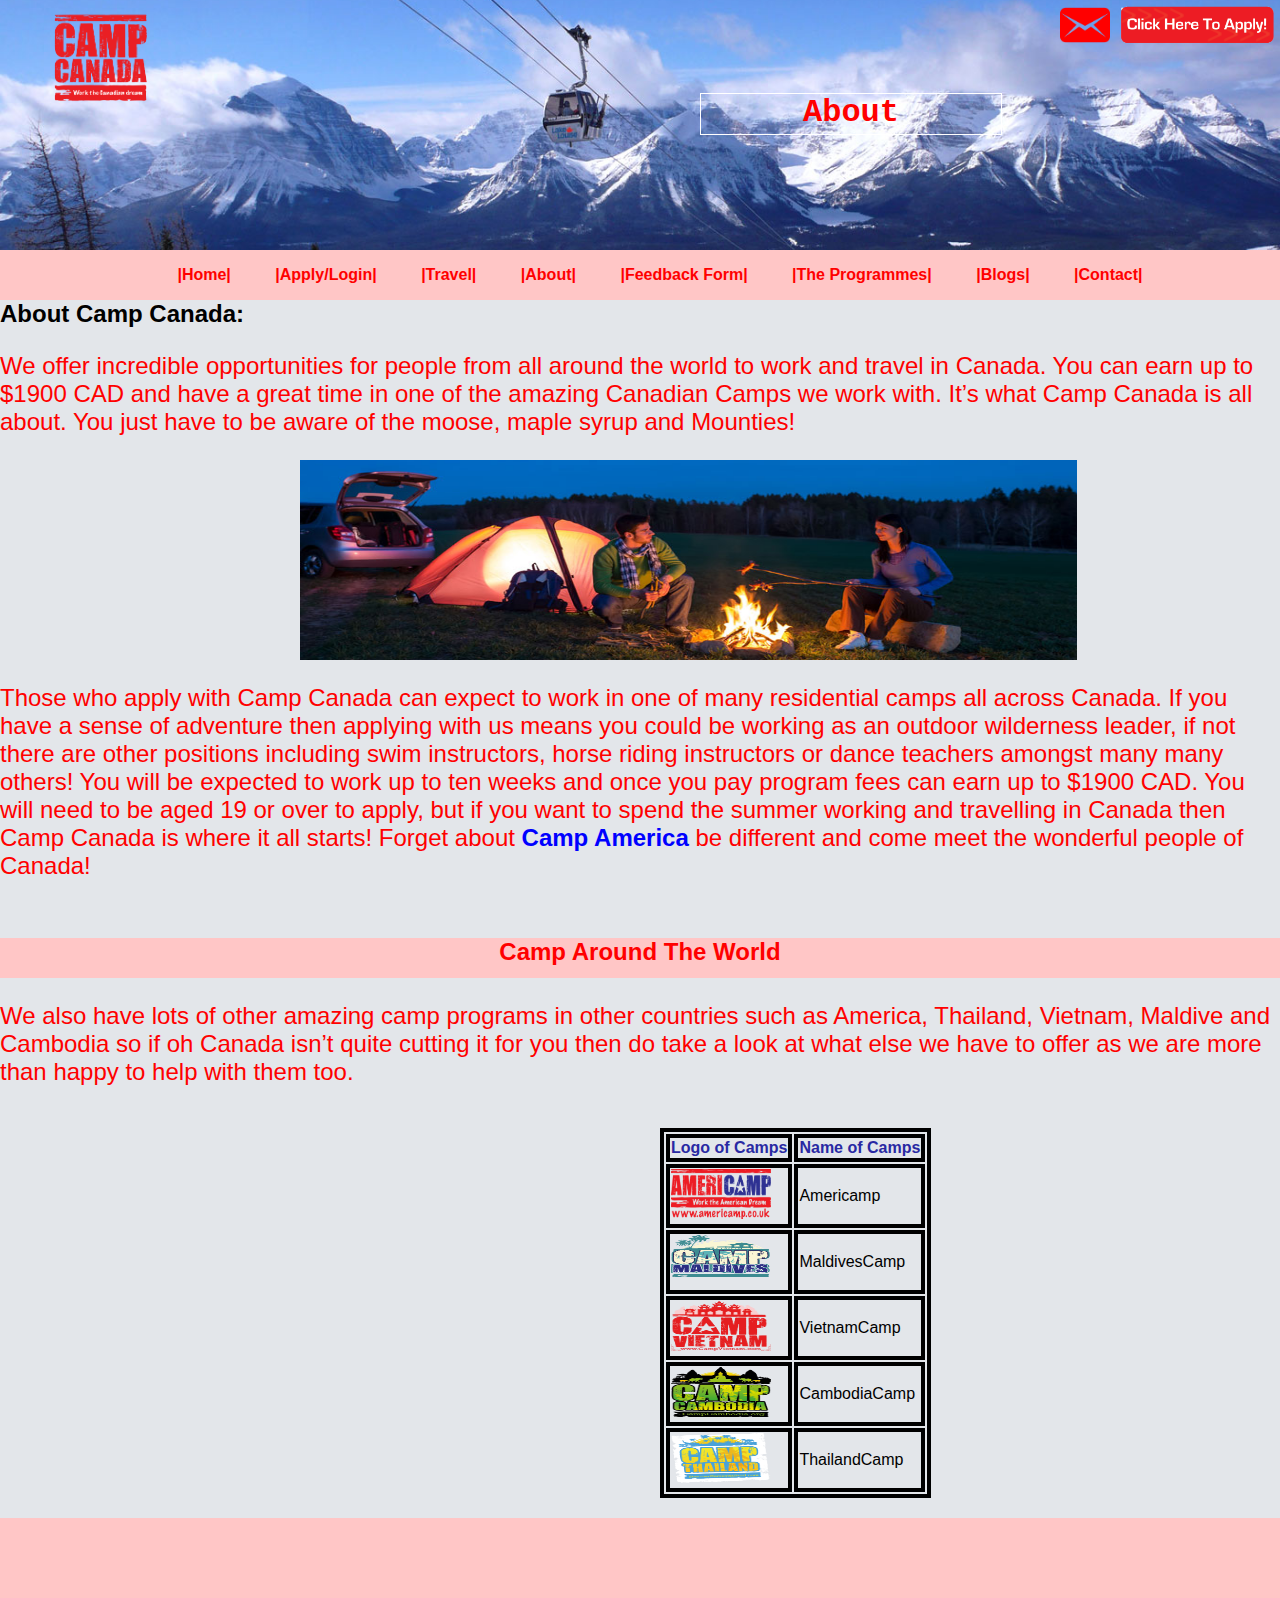
<file: html/about.html>
<!DOCTYPE HTML>
<html lang=en>

<head>
  <meta charset = "utf-8">
  <title>Camp Canada |About</title>
  <link rel="stylesheet" type="text/css" href="../css/style.css"/>
</head>

<body>
   <div class="img-container">
       <div class="inner-container">
           <a href="index.html">
           <img a href="index.html" class="logo" src="../Images/camp-canada-logo.png" alt="CampCanada Logo"/>
           </a>
           <a href="apply%20and%20login.html">
           <img class="apply-now-btn" src="../Images/Apply_button.gif" alt="apply button"/>
           </a>
           <img class="message-btn" src="../Images/message-256%20logo.png" alt="Message button"/>
      </div>
     <br>
     <br>
     <br>
     <br>
     <h1 class="about-title">About</h1>

  </div>

<div class="nav">

    <ul id="navigation">
      <li><a  class="nav-bar"  href="index.html" font color="red">|Home|</a></li>
      <li><a  class="nav-bar"  href="Apply and login.html">|Apply/Login|</a></li>
      <li><a class="nav-bar" href="travel.html">|Travel|</a></li>
      <li><a class="nav-bar" href="about.html">|About|</a></li>
      <li><a class="nav-bar" href="feedback form.html">|Feedback Form|</a></li>
      <li><a class="nav-bar" href="the programes.html">|The Programmes|</a></li>
      <li><a class="nav-bar" href="Blogs.html">|Blogs|</a></li>
      <li><a class="nav-bar" href="contact.html">|Contact|</a></li>
    </ul>
</div>
<h class="ABOUT-TEXT">About Camp Canada:</h>
  <p class="about-texts">We offer incredible opportunities for people from all around the world to
    work and travel in Canada. You can earn up to $1900 CAD and have a great
    time in one of the amazing Canadian Camps we work with. It’s what Camp Canada
    is all about. You just have to be aware of the moose, maple syrup and Mounties!
  </p>
<img class="about-img" src="../Images/about camp canada.jpg" align="center" alt="About CampCanada Image"/>
<p class="about-texts">Those who apply with Camp Canada can expect to work in one of many residential
   camps all across Canada.
   If you have a sense of adventure then applying with us means you could be working
   as an outdoor wilderness leader, if not there are other positions including swim
   instructors, horse riding instructors or dance teachers amongst many many others!
   You will be expected to work up to ten weeks and once you pay program fees can earn
   up to $1900 CAD. You will need to be aged 19 or over to apply, but if you want to
   spend the summer working and travelling in Canada then Camp Canada is where it all
   starts! Forget about<a class="hyberlink" href="https://www.americamp.co.uk/"> Camp America</a> be different and come meet the wonderful people
   of Canada!</p>
   <br>
<div id="othercamps" >
<h1 class="other-camps">Camp Around The World</h1>
</div>
<P>We also have lots of other amazing camp programs in other countries such as America,
   Thailand, Vietnam, Maldive and Cambodia so if oh Canada isn’t quite cutting it for you then do
    take a look at what else we have to offer as we are more than happy to help with them too.</P>
<br>
<table class="about-table">
  <tr>
    <th class="table-h">Logo of Camps</th>
    <th class="table-h">Name of Camps</th>
  </tr>

  <tr>
    <td><img class="americamp-logo" src="../Images/AmeriCamp_Logo.png" alt="Americamp Logo"/></td>
    <td>Americamp</td>
  </tr>
  <tr>
    <td><img class="Maldives-logo" src="../Images/maldives-logo.png" alt="Maldieves Logo"/></td>
    <td>MaldivesCamp</td>
  </tr>
  <tr>
    <td><img class="vitnam-logo" src="../Images/camp-vietnam-logo-final.png" alt="VietnamCamp Logo"/></td>
    <td>VietnamCamp</td>
  </tr>
  <tr>
    <td><img class="cambodia-logo" src="../Images/logo-cambodia.png" alt="CambodiaCamp Logo"/></td>
    <td>CambodiaCamp</td>
  </tr>
  <tr>
    <td><img class="tailand-logo" src="../Images/CT-logo.png" alt="ThailandCamp Logo"/></td>
    <td>ThailandCamp</td>
  </tr>
</table>

<footer class="program-footer">
</footer>

</body>

</html>
</file>
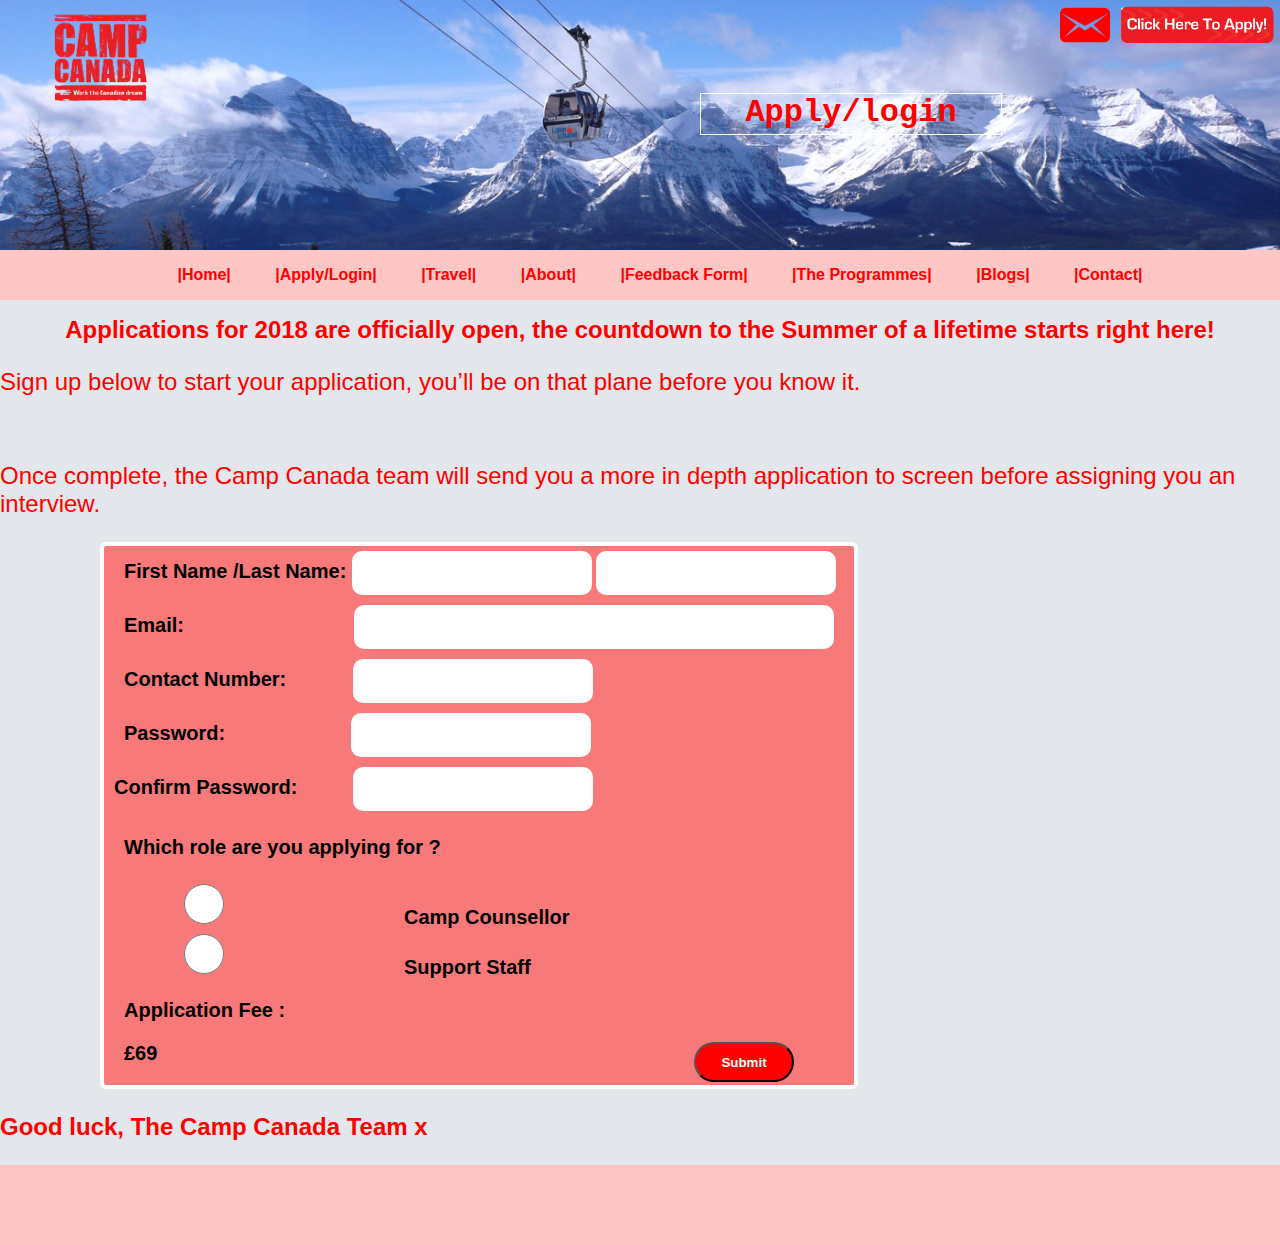
<file: html/apply and login.html>
<!DOCTYPE HTML>
<html lang=en>

<head>
  <meta charset = "utf-8">
  <title>Camp Canada |Apply/Login</title>
  <link rel="stylesheet" type="text/css" href="../css/style.css"/>
</head>

<body>
   <div class="img-container">
       <div class="inner-container">
           <a href="index.html">
           <img a href="index.html" class="logo" src="../Images/camp-canada-logo.png" alt="CampCanada Logo"/>
           </a>
           <a href="apply%20and%20login.html">
           <img class="apply-now-btn" src="../Images/Apply_button.gif" alt="apply button"/>
           </a>
           <a href="mailto:info@campcanada.org" target="_top"><img class="message-btn" src="../Images/message-256%20logo.png" alt="Message button"/></a>
       </div>
       <br>
       <br>
       <br>
       <br>
       <h1 class="about-title">Apply/login</h1>
    </div>

     <div class="nav">

      <ul id="navigation">
       <li><a class="nav-bar" href="index.html" font color="red">|Home|</a></li>
       <li><a class="nav-bar" href="Apply and login.html">|Apply/Login|</a></li>
       <li><a class="nav-bar" href="travel.html">|Travel|</a></li>
       <li><a class="nav-bar" href="about.html">|About|</a></li>
       <li><a class="nav-bar" href="feedback form.html">|Feedback Form|</a></li>
       <li><a class="nav-bar" href="the programes.html">|The Programmes|</a></li>
       <li><a class="nav-bar" href="Blogs.html">|Blogs|</a></li>
       <li><a class="nav-bar" href="contact.html">|Contact|</a></li>
     </ul>
   </div>
<h1 class="apply-text">Applications for 2018 are officially open, the countdown
   to the Summer of a lifetime starts right here!
</h1>
<p class="apply-text2">Sign up below to start your application, you’ll be on that
   plane before you know it.
</p>
<br>
<p class="apply-text3">
  Once complete, the Camp Canada team will send you a more in depth application
  to screen before assigning you an interview.</p>

<div id="applyform">
  <lable class="apply-name">First Name /Last Name: </lable>
  <input type="text" name="First Name">
  <input type="text"  name="last name"><br />
  <lable class="apply-email">Email:</lable>
  <input type="text"  name="email"><br />
  <label class="apply-contact">Contact Number:</lable>
  <input type="text" name="mob"><br />
    <lable class="password">Password:</lable>
  <input type="password" name="password"><br>

  <lable class="co-password">Confirm Password:</lable>
  <input type="password" name="copassword">

  <p class="apply-que">Which role are you applying for ?</p>
  <input type="radio" value="chose" name="chose">Camp Counsellor</input>
    <input type="radio" value="chose" name="chose">Support Staff </input>

<p class="apply-que2">Application Fee :</p>
<p class="app-fee">£69 <button class="submit" type="submit" onclick="submitApplyform()">Submit</button></p>
    </div>
<p class="apply-lasttext">Good luck,
The Camp Canada Team x
</p>
<footer class="program-footer">
</footer>

<script src="../js/registerPopup.js"></script>
</body>

</html>
</file>
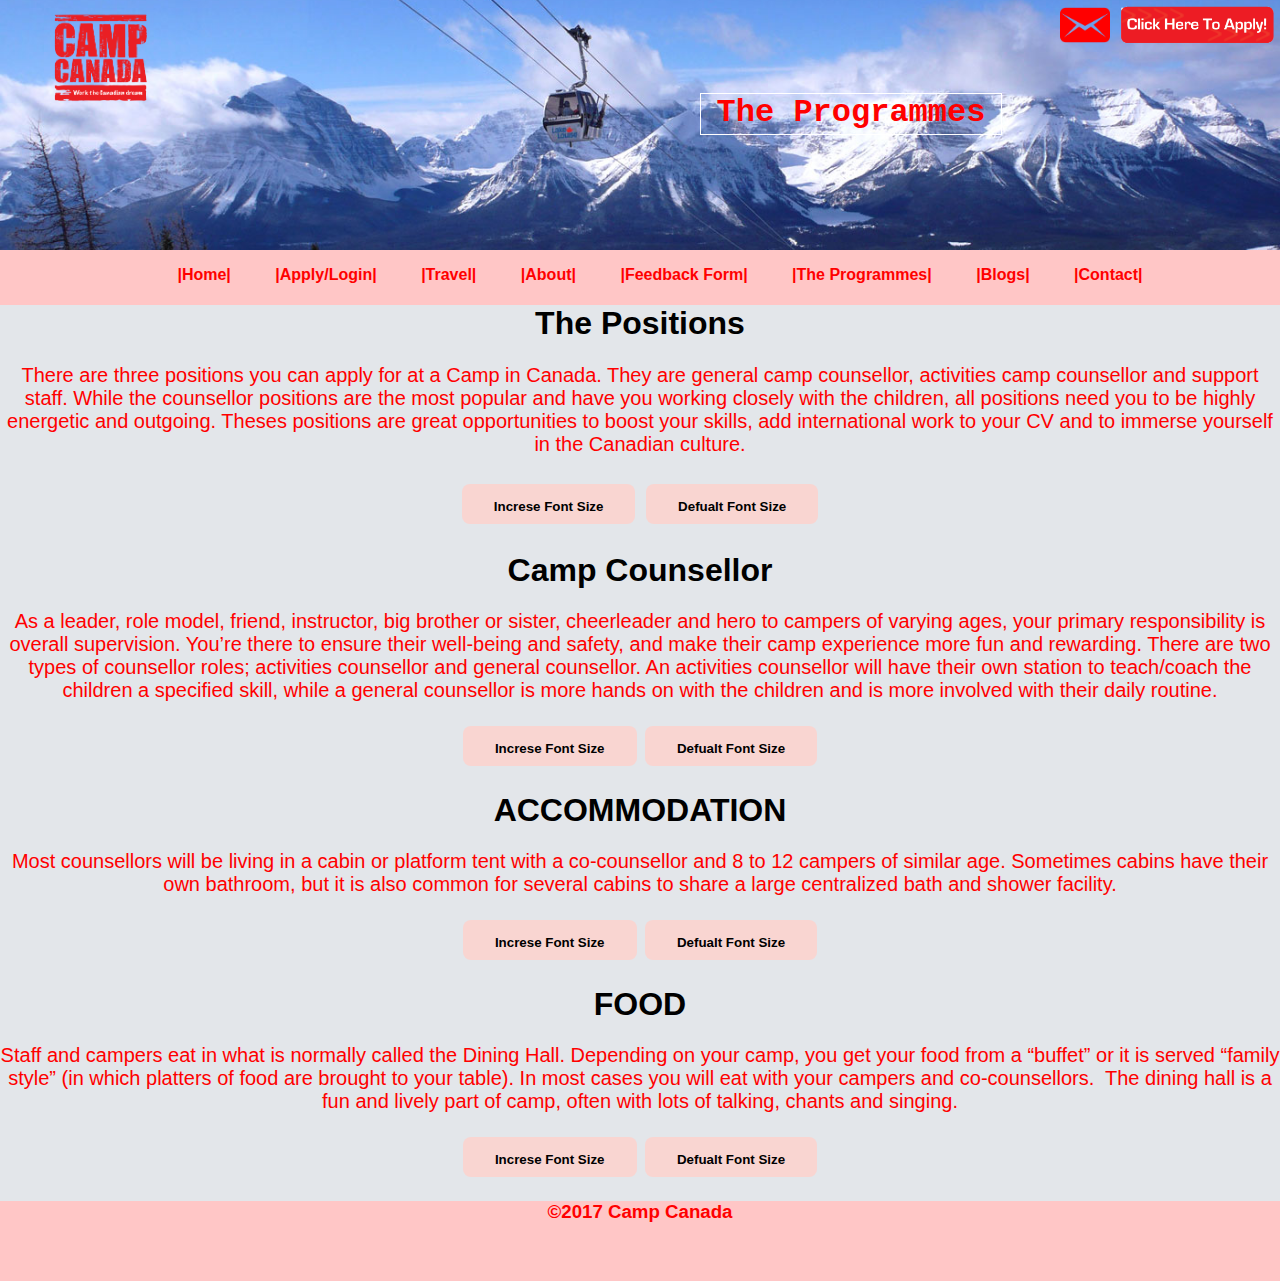
<file: html/the programes.html>
<!DOCTYPE HTML>
<html lang=en>

<head>
  <meta charset = "utf-8">
  <title>Camp Canada |The Programmes</title>
  <link rel="stylesheet" type="text/css" href="../css/style.css"/>
</head>

<body>
  <div class="img-container">
      <div class="inner-container">
        <a href="Index.html">
      <img class="logo" src="../Images/camp-canada-logo.png"/>
    </a>
    <a href="apply and login.html">
          <img class="apply-now-btn" src="../Images/Apply_button.gif"/>
        </a>
      <a href="mailto:info@campcanada.org" target="_top"><img class="message-btn" src="../Images/message-256%20logo.png"/></a>
      </div><br>
      <br>
      <br>
      <br>
      <h1 class="about-title">The Programmes</h1>
   </div>
<div class="nav">

    <ul id="navigation">
      <li><a class="nav-bar" href="index.html" font color="red">|Home|</a></li>
      <li><a class="nav-bar" href="Apply and login.html">|Apply/Login|</a></li>
      <li><a class="nav-bar" href="travel.html">|Travel|</a></li>
      <li><a class="nav-bar" href="about.html">|About|</a></li>
      <li><a class="nav-bar" href="feedback form.html">|Feedback Form|</a></li>
      <li><a class="nav-bar" href="the programes.html">|The Programmes|</a></li>
      <li><a class="nav-bar" href="Blogs.html">|Blogs|</a></li>
      <li><a class="nav-bar" href="contact.html">|Contact|</a></li>
    </ul>
    <div class="program-body">
<h1>The Positions</h1>
<p id="text-1">There are three positions you can apply for at a Camp in Canada. They are general
   camp counsellor, activities camp counsellor and support staff. While the counsellor
   positions are the most popular and have you working closely with the children,
   all positions need you to be highly energetic and outgoing. Theses positions
   are great opportunities to boost your skills, add international work to your
   CV and to immerse yourself in the Canadian culture.<p>
    <button class="btn-big" type="button" onclick="textEnlarge()">Increse Font Size</button>
     <button class="btn-small" type="button" onclick="textReduce()">Defualt Font Size</button>

<h1>Camp Counsellor</h1>
<p id="text-2">As a leader, role model, friend, instructor, big brother or sister,
   cheerleader and hero to campers of varying ages, your primary responsibility
   is overall supervision. You’re there to ensure their well-being and safety,
   and make their camp experience more fun and rewarding. There are two types
   of counsellor roles; activities counsellor and general counsellor.
   An activities counsellor will have their own station to teach/coach the children
   a specified skill, while a general counsellor is more hands on with the children
   and is more involved with their daily routine.</p>

   <button class="btn-big" type="button" onclick="textEnlarge2()">Increse Font Size</button>
    <button class="btn-small" type="button" onclick="textReduce2()">Defualt Font Size</button>

<h1>ACCOMMODATION</h1>
<p id="text-3">Most counsellors will be living in a cabin or platform tent with a co-counsellor
  and 8 to 12 campers of similar age. Sometimes cabins have their own bathroom,
 but it is also common for several cabins to share a large centralized bath and shower facility.</p>
 <button class="btn-big" type="button" onclick="textEnlarge3()">Increse Font Size</button>
  <button class="btn-small" type="button" onclick="textReduce3()">Defualt Font Size</button>
<h1>FOOD</h1>
<p id="text-4">Staff and campers eat in what is normally called the Dining Hall.
   Depending on your camp, you get your food from a “buffet” or it is served “family style”
   (in which platters of food are brought to your table). In most cases you will eat with your
   campers and co-counsellors.  The dining hall is a fun and lively part of camp, often with
   lots of talking, chants and singing.</p>

   <button class="btn-big" type="button" onclick="textEnlarge4()">Increse Font Size</button>
    <button class="btn-small" type="button" onclick="textReduce4()">Defualt Font Size</button>

      <footer class="program-footer">
        <h1 class="program-text">&copy;2017 Camp Canada</h1>
      </div>
      </footer>
<script src="../js/textEnlarge.js"></script>
</body>

</html>
</file>
<file: css/style.css>
/*Home page.css*/
body
  {
    background-color:#e3e6ea;
    margin: 0;
  }
.img-container
{
    background-image: url(../Images/canada%20mountain%20banner.jpg);
    height: 250px;
    background-position: center;
    background-repeat: no-repeat;
    background-size: cover;
    position: relative;
    width: 100%;
}

.logo
{
    float: left;
    margin-right: 70px;
    width: 200px;
    height: 120px;
}
.apply-now-btn
{
    float: right;
    width:170px;
    height: 50px;
}
.message-btn
{
    float: right;
    width: 50px;
    height: 50px;
}
.nav
 {
  font-family:sans-serif;
  overflow: hidden;
  background:#ffc6c6;
  text-align: center;
}


li
  {
  display:inline;
  }


a{
  text-decoration: none;
  color:#ff0000;
  text-align: center;
  font-weight: bold;
}
.nav-bar{
  text-decoration: none;
  color:#ff0000;
  text-align: center;
  font-weight: bold;
  padding:20px;

}

a:hover
{
  color: #4a41f4;
  cursor: pointer;
}

.main
{
  text-align: center;
  padding: 90px;
  font-size: 20pt;
  color:#f44141;
  font-family: sans-serif;
  margin-top: 0 auto;
}
.welcome-text
{
  color: red;
  font-family: sans-serif;
  font-size: 25pt;
}
.facebooklogo
 {
  height: 50px;
  size: 80px
  align:left;
}
.twitterlogo
{
  height: 50px;
  size: 80px
  align:left;
}
.youtubelogo
{
  height: 50px;
  size: 80px
  align:left;
}
.phonenumber
{
  font-size: 20pt;
  color:black;
  font-weight: bold;
}
.email
{
  font-size: 20pt;
  color:black;
  font-weight: bold;
}
.register
{
  font-size: 20pt;
  text-align: center;
    font-family:sans-serif;
}

/*Home page footer*/

#footer{
  width: 100%;
  height:200px;
  background-color:#ffc6c6;
  text-align: center;
}
.facebook-logo{
  height: 50px;
  size: 100px;
  align:left;
}
.youtube-logo{
  height: 50px;
  size: 80px
  align:left;
}
.twitter-logo{
  height: 50px;
  size: 80px;
  align:left;
}
.phonenumber{
  font-size: 20px;
  text-align: right;
  color:black;
  font-weight: bold;
  margin-top: 30PX;
}
.email{
  font-size: 20px;
  text-align: right;
  color:black;
  margin-top: 50px;
  font-weight: bold;
}
.register-btn{
  width: 190px;
  height: 50px;
  border-radius: 20px;
  background-color: #FF0000;
  color:#FFFFFF;
  font-weight: bold;
  font-family: sans-serif;
  font-size: 10pt;
  cursor: pointer;
  transition: 0.1s;
}
.column-1, .column-2, .column-3{
    float: left;
    padding: 10px;
}
.column-1{
    width: 35%;

}
.column-2{
    width: 35%;
}
.column-3{
    width: 25%
}
.follwo-canada{
    font-family: sans-serif
}
/*About page.css*/
.hyberlink{
  color: blue;
}
p{
  color:red;                                        ff0505;
  font-family: sans-serif;
  font-size: 18pt;
}
.about-title{
text-align:center;
width: 300px;
height: 40px;
color: red;
border: 1px solid #ffffff;
border width: 300px;
font-family: courier;
margin-left:700px;
}
.about-img{
  height: 200px;
  width: 777px;
  margin-left: 300px;
}
.ABOUT-TEXT{
  font-size: 18pt;
  color: #000000;
  font-weight:bold;
  font-family: sans-serif;
}
.americamp-logo{
  width: 100px;
  height: 50px;
}
.Maldives-logo{
  width: 100px;
  height: 50px;
}
.vitnam-logo{
  width: 100px;
  height: 50px;
}
.cambodia-logo{
  width: 100px;
  height: 50px;
}
.tailand-logo{
  width: 100px;
  height: 50px;
}
table , th , tr , td{
  border: 4px solid #000000;
  margin-left: 30px;
  font-family: sans-serif;
}
.other-camps{
  text-align: center;
  font-family: sans-serif;
  color: #ff0000;
  font-weight: bold;
  font-size: 18pt;
}
#othercamps{
  background-color: #ffc6c6;
  width:100%;
  height: 40px;
}
.table-h{
  color:#2929a3;
}
table{
  margin-left: 660px;
}
/*Travel page.css*/
.video{
  align:center;
  margin:30px auto;
  border: 3px solid #ffffff;
  border-radius: 15px;
  width: 550px;
}
.travel{
  margin-left:200px;
  border: 2px solid #FFFFFF;
  border-radius: 10px;
  width:560px;
  height:315px;
  margin-bottom: 30px;
}
/* contact page*/
.address{
  color: #000000;
  font-family: sans-serif;
  font-weight: bold;
}
.number{
  color: #000000;
  font-family: sans-serif;
  font-weight: bold;
}
.contact{
  text-align: center;
  font-family: sans-serif;
}
.contact-img{
 width: 70px;
 height: 50;
 padding-left: 10px;
}
#contact-1{
  text-align:center;
  padding: 50px 0;
}
.col-2{
  width: 50%;
  float:left;
  margin-left: 50px;
}
input[type="text"]{
  background-color: white;
  width: 400px;
  height: 40px;
  margin: 5px 0;
  border:  none;                         1px solid #999;
  border-radius: 15px;
  direction: ltr;
  padding: 0 20px;
  font-family: sans-serif;
  font-size: 10pt;
  font-weight: bold;
}
textarea{
  background-color: white;
  width: 400px;
  margin: 5px 0;
  border:none;                                   1px solid #999
  border-radius: 15px;
  direction: ltr;
  padding: 0 20px;
  font-family: sans-serif;
  font-size: 10pt;
  font-weight: bold;
}
#submit{
  width: 100px;
  height: 40px;
  border-radius: 20px;
  background-color: #FF0000;
  color:#FFFFFF;
  font-weight: bold;
  font-family: sans-serif;
  font-size: 10pt;
  cursor: pointer;
  transition: 0.1s;
}

    /*Blog page*/
.column{
  font-family: sans-serif;
  border: 3px solid #FF0000;
  background-color: #FFFFFF;
  border-radius: 10px;
  width: 300px;
  text-align: center;
  margin-top: 20px;
  height:380px;
  float: left;
  padding:30px;
  margin-left: 150px;
}
.blog1-img{
  width: 200px;
  height: 100px;
  border: 2px solid white;
  border-radius: 10px;
  margin-left: 10px;
  margin-top: 50px;
}


.blog2-img{
  width: 200px;
  height: 100px;
  border: 2px solid white;
  border-radius: 10px;
  margin-left: 10px;
  margin-top: 50px;

}

.blog3-img{
  width: 200px;
  height: 100px;
  border: 2px solid white;
  border-radius: 10px;
  margin-left: 10px;
  margin-top: 50px;
}

/*apply and login*/
.apply-text{
  text-align: center;
  color:#ff0000;
  font-family: sans-serif;
  font-size: 18pt;
  font-weight: bold;
}
.apply-text2{
  text-align: left;
  color: #ff0000;
  font-family: sans-serif;
  font-size: 18pt;

}
.apply-text3{
  text-align: left;
  color: #ff0000;
  font-family: sans-serif;
  font-size: 18pt;
}
.app-fee{
  color: #000000;
  font-size: 15pt;
  margin-left: 20px;
}
.apply-que2{
  font-size: 15pt;
  font-family: sans-serif;
  font-weight: bold;
  color: #000000;
  margin-left: 20px;
}
.apply-que{
  font-size: 15pt;
  font-family: sans-serif;
  font-weight: bold;
  color: #000000;
  margin-left: 20px;
}
#applyform input{
  background-color: white;
  width: 200px;
  height: 40px;
  margin: 5px 0;
  border:    none;                        1px solid #999;
  border-radius: 10px;
  direction: ltr;
  padding: 2px 20px;
  font-family: sans-serif;
  font-size: 10pt;
  font-weight: bold;
}
.apply-name{
  font-size: 15pt;
  font-family: sans-serif;
  font-weight: bold;
  margin-left: 20px;
}
.apply-email{
  font-size: 15pt;
  font-family: sans-serif;
  font-weight: bold;
  margin-left: 20px;
}
.apply-contact{
  font-size: 15pt;
  font-family: sans-serif;
  font-weight: bold;
  margin-left: 20px;
}

#applyform input[name="email"]{
  width: 440px;
  margin-left: 166px;
}
#applyform input[name="password"]{
  margin-left: 120px;
}
#applyform input[name="mob"]{
  margin-left: 61px;
}
#applyform input[name="chose"]{
  margin-right: 100px;
  text-align: left;
}
#applyform input[name="copassword"]{
  margin-left: 50px;
  text-align: left;
}
.apply-lasttext{
  color:#ff0000;
  font-family: sans-serif;
  text-align: left;
  font-size: 18pt;
  font-weight: bold;
}
.submit{
  width: 100px;
  height: 40px;
  border-radius: 20px;
  background-color: #FF0000;
  color:#FFFFFF;
  font-weight: bold;
  font-family: sans-serif;
  font-size: 10pt;
  cursor: pointer;
  transition: 0.1s;
  float: right;
  margin-bottom:30px;
  margin-right: 60px;

}
#applyform{
    border: 4px solid white;
    border-radius: 6px;
    width: 750px;
    background-color: #f77979;
    margin-left: 100px;

}
.password{
  font-size: 15pt;
  font-family: sans-serif;
  font-weight: bold;
  margin-left: 20px;
}
.co-password{
  font-size: 15pt;
  font-family: sans-serif;
  font-weight: bold;
  margin-left: 10px;
}
/*PROGRAM*/
.program-body{
  background-color: #e3e6ea;
}
#text-1 , #text-2 ,#text-3 ,#text-4 {
    font-size: 15pt;
    text-align: center;

}
.program-footer{
  width: 100%;
  height:80px;
  background-color:#ffc6c6;
  text-align: center;
  font-size: 7pt;
  margin-top: 20px;
}
.program-text{
  color: #ff0000;
  font-family: sans-serif;
}
.btn-big , .btn-small{
    background-color:#f9d5d1;
    height: 40px;
    font-weight: bold;
    font-family: sans-serif;
    font-size: 10pt;
    cursor: pointer;
    transition: 0.1s;
    border-radius: 8px;
    border: none;
    text-align: center;
    padding: 15px 32px;
    text-decoration: none;
    margin: 4px 2px;
}
/*Feedback page*/
.feedback-text{
  color:#ff0000;
  font-family: sans-serif;
}

.feedback-box{
  border-radius: 7px;
  margin-left: 30px;
  width: 80%;
  height: 200px;

}
.feedback-btn{
  width: 100px;
  height: 50px;
  border-radius: 20px;
  background-color: #FF0000;
  color:#FFFFFF;
  font-weight: bold;
  font-family: sans-serif;
  font-size: 10pt;
  cursor: pointer;
  transition: 0.1s;
  float: right;
  margin-right: 70px;

}
.feedback-text2{
  font-family: sans-serif;
  color: #ff0000;
}
.rate-img{
  margin-left: 240px;

}
</file>
